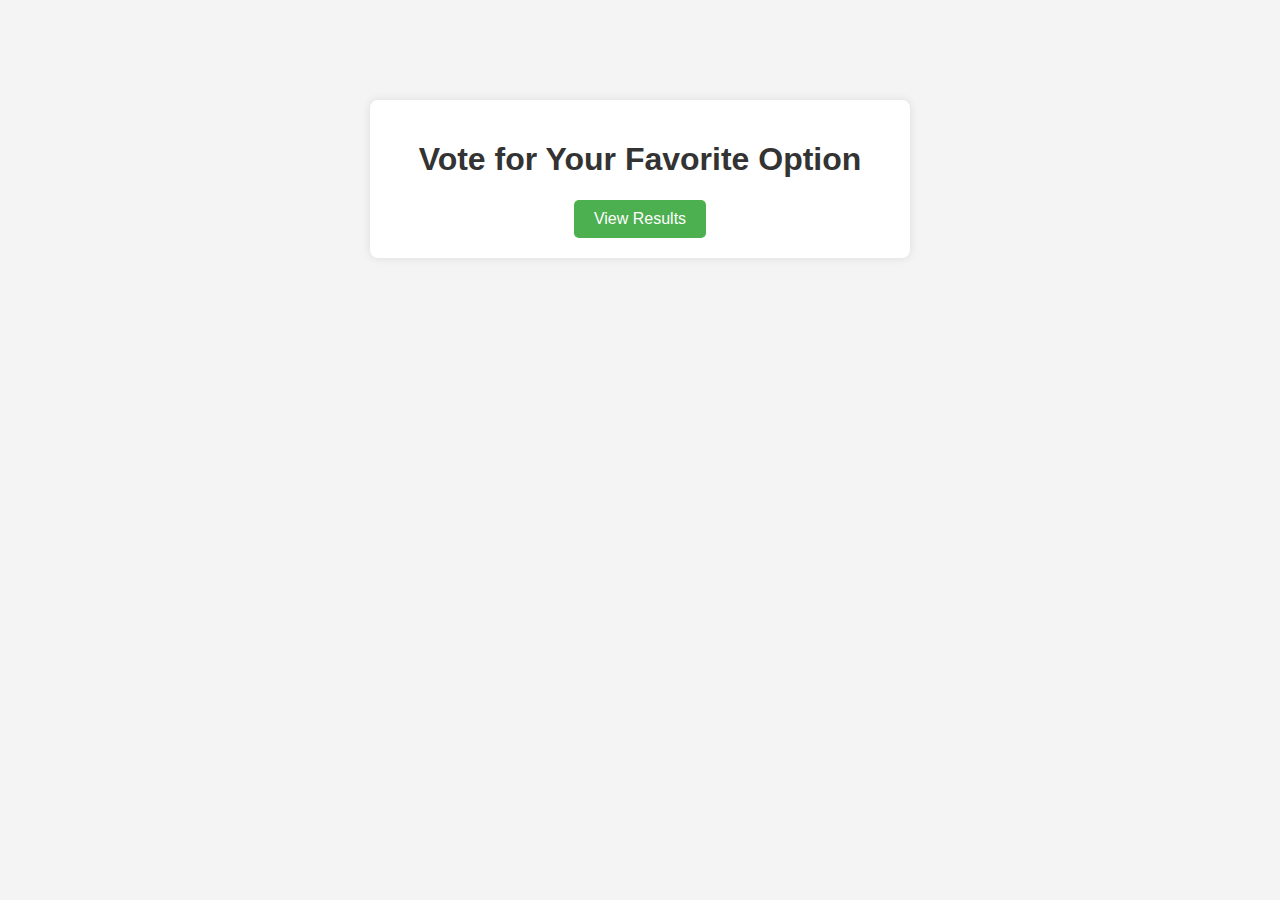
<file: index.html>
<!DOCTYPE html>
<html lang="en">
<head>
    <meta charset="UTF-8">
    <meta name="viewport" content="width=device-width, initial-scale=1.0">
    <title>Voting Page</title>
    <link rel="stylesheet" href="style.css">
</head>
<body>
    <div class="container">
        <h1>Vote for Your Favorite Option</h1>
        <button onclick="window.location.href='results.html'">View Results</button>
    </div>
</body>
</html>
</file>
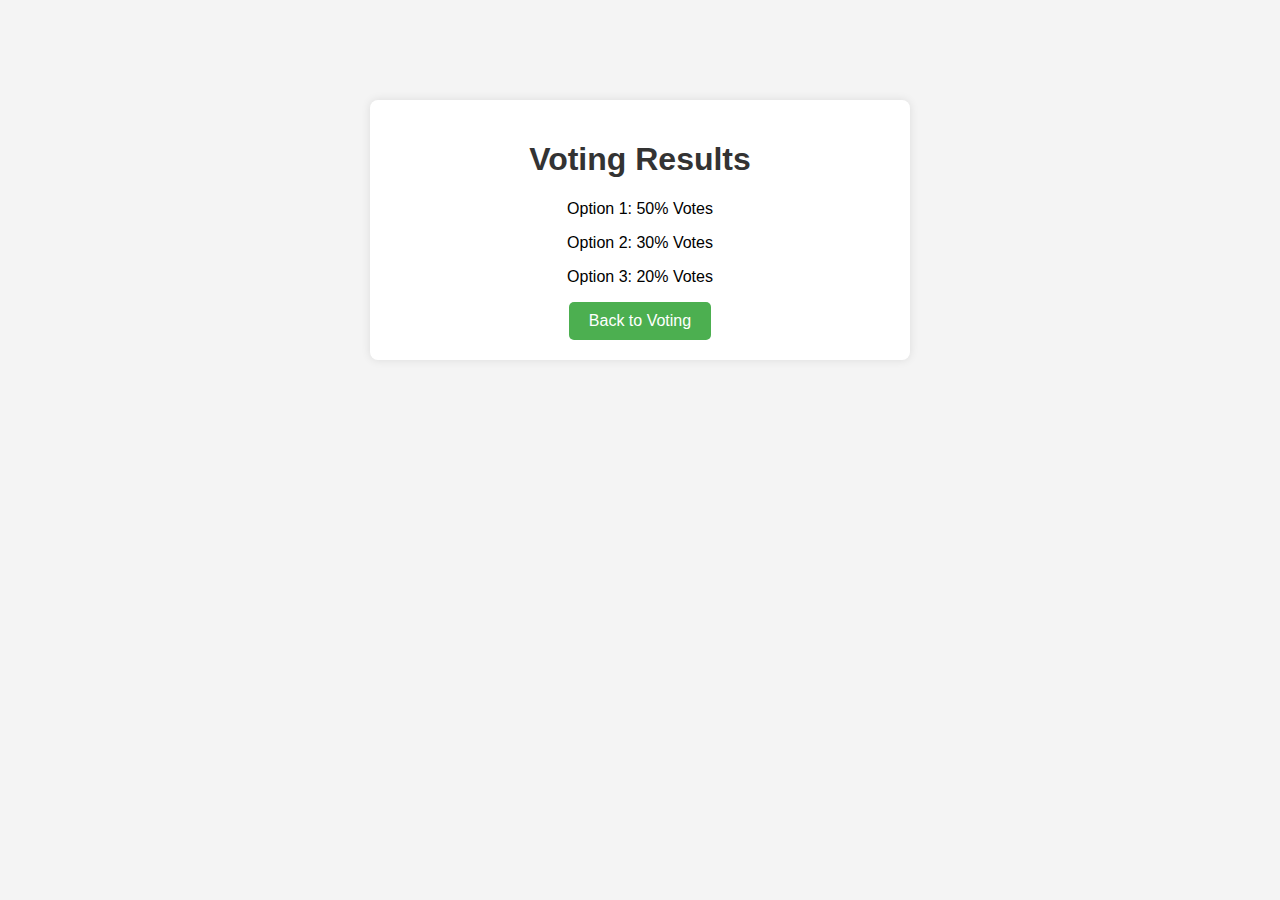
<file: results.html>
<!DOCTYPE html>
<html lang="en">
<head>
    <meta charset="UTF-8">
    <meta name="viewport" content="width=device-width, initial-scale=1.0">
    <title>Results Page</title>
    <link rel="stylesheet" href="style.css">
</head>
<body>
    <div class="container">
        <h1>Voting Results</h1>
        <p>Option 1: 50% Votes</p>
        <p>Option 2: 30% Votes</p>
        <p>Option 3: 20% Votes</p>
        <button onclick="window.location.href='index.html'">Back to Voting</button>
    </div>
</body>
</html>
</file>
<file: style.css>
body {
    font-family: Arial, sans-serif;
    background-color: #f4f4f4;
    text-align: center;
    margin: 0;
    padding: 0;
}

.container {
    max-width: 500px;
    margin: 100px auto;
    padding: 20px;
    background-color: #fff;
    border-radius: 8px;
    box-shadow: 0 0 10px rgba(0, 0, 0, 0.1);
}

h1 {
    color: #333;
}

button {
    background-color: #4CAF50;
    color: white;
    padding: 10px 20px;
    border: none;
    border-radius: 5px;
    cursor: pointer;
    font-size: 16px;
}

button:hover {
    background-color: #45a049;
}
</file>
